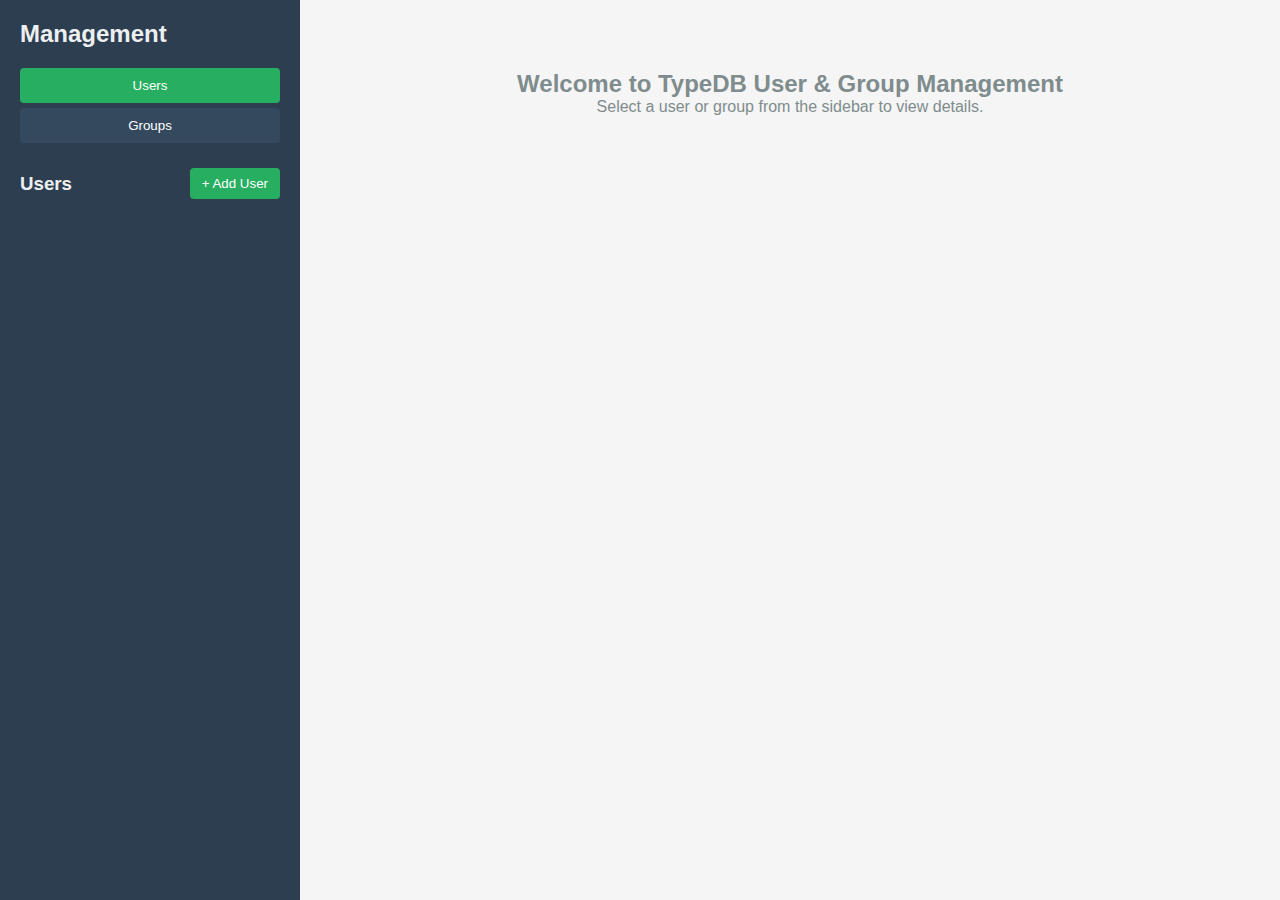
<file: index.html>
<!DOCTYPE html>
<html lang="en">
<head>
    <meta charset="UTF-8">
    <meta name="viewport" content="width=device-width, initial-scale=1.0">
    <title>TypeDB User & Group Management</title>
    <link rel="stylesheet" href="style.css">
</head>
<body>
    <div class="container">
        <!-- Sidebar -->
        <div class="sidebar">
            <h2>Management</h2>
            <div class="tabs">
                <button class="tab-button active" onclick="showTab('users')">Users</button>
                <button class="tab-button" onclick="showTab('groups')">Groups</button>
            </div>
            
            <!-- Users Tab -->
            <div id="users-tab" class="tab-content active">
                <div class="section-header">
                    <h3>Users</h3>
                    <button class="add-button" onclick="showAddUserForm()">+ Add User</button>
                </div>
                <div id="users-list" class="list">
                    <!-- Users will be populated here -->
                </div>
            </div>
            
            <!-- Groups Tab -->
            <div id="groups-tab" class="tab-content">
                <div class="section-header">
                    <h3>Groups</h3>
                    <button class="add-button" onclick="showAddGroupForm()">+ Add Group</button>
                </div>
                <div id="groups-list" class="list">
                    <!-- Groups will be populated here -->
                </div>
            </div>
        </div>
        
        <!-- Main Content Area -->
        <div class="main-content">
            <div id="welcome-message" class="welcome">
                <h2>Welcome to TypeDB User & Group Management</h2>
                <p>Select a user or group from the sidebar to view details.</p>
            </div>
            
            <!-- User Details -->
            <div id="user-details" class="details-panel" style="display: none;">
                <h3 id="user-name"></h3>
                <div class="detail-section">
                    <h4>User Information</h4>
                    <div id="user-info"></div>
                </div>
                <div class="detail-section">
                    <h4>Direct Groups</h4>
                    <div id="user-direct-groups"></div>
                </div>
                <div class="detail-section">
                    <h4>All Groups (Including Indirect)</h4>
                    <div id="user-all-groups"></div>
                </div>
            </div>
            
            <!-- Group Details -->
            <div id="group-details" class="details-panel" style="display: none;">
                <h3 id="group-name"></h3>
                <div class="detail-section">
                    <h4>Group Information</h4>
                    <div id="group-info"></div>
                </div>
                <div class="detail-section">
                    <h4>Direct Groups This Group Is A Member Of</h4>
                    <div id="group-parent-groups"></div>
                </div>
                <div class="detail-section">
                    <h4>Direct Groups Within This Group</h4>
                    <div id="group-child-groups"></div>
                </div>
                <div class="detail-section">
                    <h4>All Groups This Group Is A Member Of (Including Indirect)</h4>
                    <div id="group-all-parent-groups"></div>
                </div>
                <div class="detail-section">
                    <h4>All Groups Within This Group (Including Indirect)</h4>
                    <div id="group-all-child-groups"></div>
                </div>
            </div>
        </div>
    </div>
    
    <!-- Add User Modal -->
    <div id="add-user-modal" class="modal" style="display: none;">
        <div class="modal-content">
            <span class="close" onclick="closeModal('add-user-modal')">&times;</span>
            <h3>Add New User</h3>
            <form id="add-user-form">
                <div class="form-group">
                    <label for="username">Username:</label>
                    <input type="text" id="username" name="username" required>
                </div>
                <div class="form-group">
                    <label for="email">Email:</label>
                    <input type="email" id="email" name="email" required>
                </div>
                <div class="form-group">
                    <label for="profile-picture">Profile Picture URL (optional):</label>
                    <input type="url" id="profile-picture" name="profile-picture">
                </div>
                <div class="form-actions">
                    <button type="button" onclick="closeModal('add-user-modal')">Cancel</button>
                    <button type="submit">Add User</button>
                </div>
            </form>
        </div>
    </div>
    
    <!-- Add Group Modal -->
    <div id="add-group-modal" class="modal" style="display: none;">
        <div class="modal-content">
            <span class="close" onclick="closeModal('add-group-modal')">&times;</span>
            <h3>Add New Group</h3>
            <form id="add-group-form">
                <div class="form-group">
                    <label for="group-name">Group Name:</label>
                    <input type="text" id="group-name" name="group-name" required>
                </div>
                <div class="form-actions">
                    <button type="button" onclick="closeModal('add-group-modal')">Cancel</button>
                    <button type="submit">Add Group</button>
                </div>
            </form>
        </div>
    </div>
    
    <script src="script.js"></script>
</body>
</html>
</file>
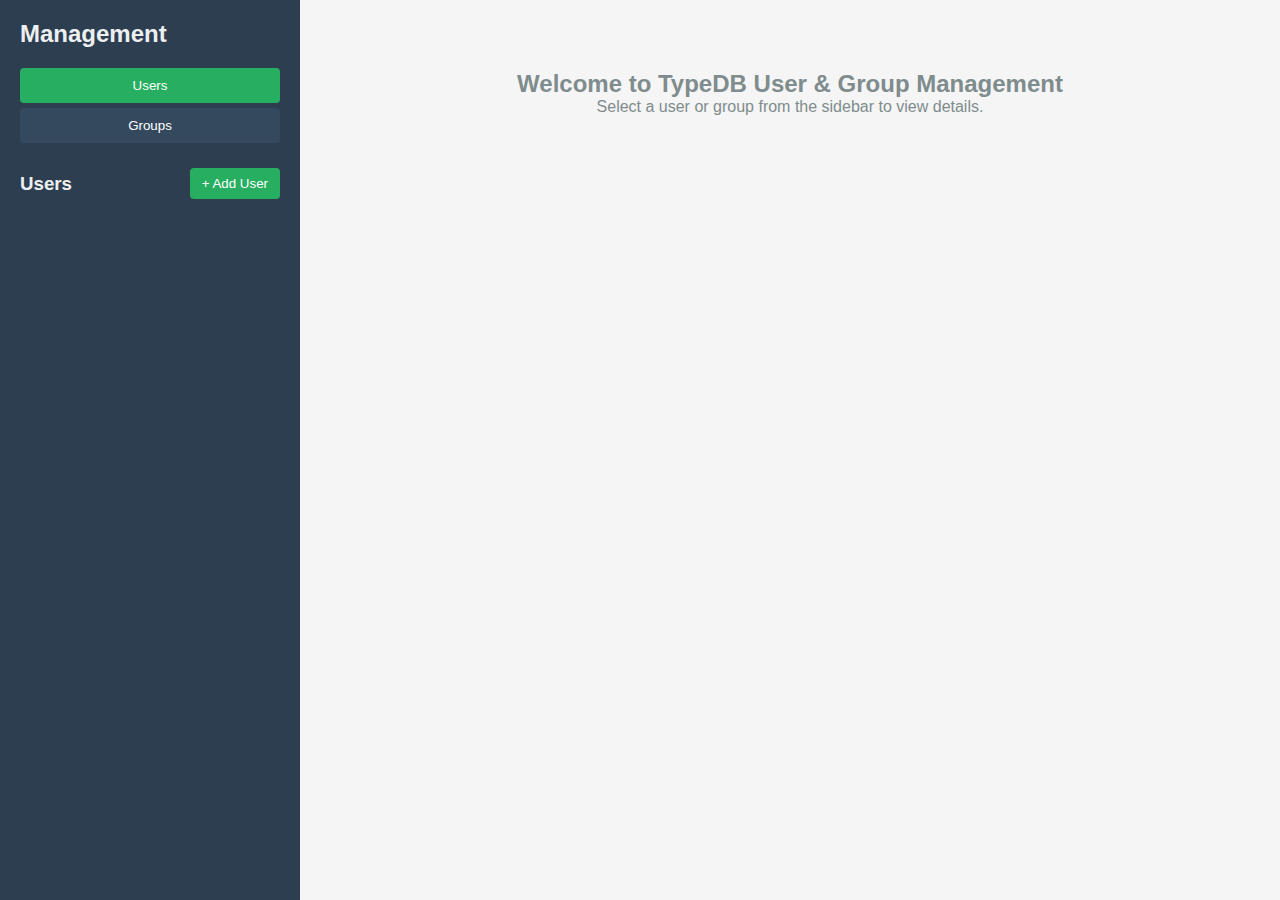
<file: app/web/index.html>
<!DOCTYPE html>
<html lang="en">
<head>
    <meta charset="UTF-8">
    <meta name="viewport" content="width=device-width, initial-scale=1.0">
    <title>TypeDB User & Group Management</title>
    <link rel="stylesheet" href="style.css">
</head>
<body>
    <div class="container">
        <!-- Sidebar -->
        <div class="sidebar">
            <h2>Management</h2>
            <div class="tabs">
                <button class="tab-button active" onclick="showTab('users')">Users</button>
                <button class="tab-button" onclick="showTab('groups')">Groups</button>
            </div>
            
            <!-- Users Tab -->
            <div id="users-tab" class="tab-content active">
                <div class="section-header">
                    <h3>Users</h3>
                    <button class="add-button" onclick="showAddUserForm()">+ Add User</button>
                </div>
                <div id="users-list" class="list">
                    <!-- Users will be populated here -->
                </div>
            </div>
            
            <!-- Groups Tab -->
            <div id="groups-tab" class="tab-content">
                <div class="section-header">
                    <h3>Groups</h3>
                    <button class="add-button" onclick="showAddGroupForm()">+ Add Group</button>
                </div>
                <div id="groups-list" class="list">
                    <!-- Groups will be populated here -->
                </div>
            </div>
        </div>
        
        <!-- Main Content Area -->
        <div class="main-content">
            <div id="welcome-message" class="welcome">
                <h2>Welcome to TypeDB User & Group Management</h2>
                <p>Select a user or group from the sidebar to view details.</p>
            </div>
            
            <!-- User Details -->
            <div id="user-details" class="details-panel" style="display: none;">
                <h3 id="user-name"></h3>
                <div class="detail-section">
                    <h4>User Information</h4>
                    <div id="user-info"></div>
                </div>
                <div class="detail-section">
                    <h4>Direct Groups</h4>
                    <div id="user-direct-groups"></div>
                    <div class="add-membership-section">
                        <select id="user-group-select" class="membership-select">
                            <option value="">Select a group to add...</option>
                        </select>
                        <button id="add-user-to-group-btn" class="add-membership-btn" onclick="addUserToGroup()">Add to Group</button>
                    </div>
                </div>
                <div class="detail-section">
                    <h4>All Groups (Including Indirect)</h4>
                    <div id="user-all-groups"></div>
                </div>
            </div>
            
            <!-- Group Details -->
            <div id="group-details" class="details-panel" style="display: none;">
                <h3 id="group-name"></h3>
                <div class="detail-section">
                    <h4>Group Information</h4>
                    <div id="group-info"></div>
                </div>
                <div class="detail-section">
                    <h4>Direct parent groups</h4>
                    <div id="group-parent-groups"></div>
                    <div class="add-membership-section">
                        <select id="group-parent-select" class="membership-select">
                            <option value="">Select a parent group...</option>
                        </select>
                        <button id="add-group-to-parent-btn" class="add-membership-btn" onclick="addGroupToParent()">Add Parent Group</button>
                    </div>
                </div>
                <div class="detail-section">
                    <h4>Direct child members</h4>
                    <div id="group-child-groups"></div>
                </div>
                <div class="detail-section">
                    <h4>All parent groups (including indirect)</h4>
                    <div id="group-all-parent-groups"></div>
                </div>
                <div class="detail-section">
                    <h4>All child members (including indirect)</h4>
                    <div id="group-all-child-groups"></div>
                </div>
            </div>
        </div>
    </div>
    
    <!-- Add User Modal -->
    <div id="add-user-modal" class="modal" style="display: none;">
        <div class="modal-content">
            <span class="close" onclick="closeModal('add-user-modal')">&times;</span>
            <h3>Add New User</h3>
            <form id="add-user-form">
                <div class="form-group">
                    <label for="username">Username:</label>
                    <input type="text" id="username" name="username" required>
                </div>
                <div class="form-group">
                    <label for="email">Email:</label>
                    <input type="email" id="email" name="email" required>
                </div>
                <div class="form-group">
                    <label for="profile-picture">Profile Picture URL (optional):</label>
                    <input type="url" id="profile-picture" name="profile-picture">
                </div>
                <div class="form-actions">
                    <button type="button" onclick="closeModal('add-user-modal')">Cancel</button>
                    <button type="submit">Add User</button>
                </div>
            </form>
        </div>
    </div>
    
    <!-- Add Group Modal -->
    <div id="add-group-modal" class="modal" style="display: none;">
        <div class="modal-content">
            <span class="close" onclick="closeModal('add-group-modal')">&times;</span>
            <h3>Add New Group</h3>
            <form id="add-group-form">
                <div class="form-group">
                    <label for="group-name">Group Name:</label>
                    <input type="text" id="group-name" name="group-name" required>
                </div>
                <div class="form-actions">
                    <button type="button" onclick="closeModal('add-group-modal')">Cancel</button>
                    <button type="submit">Add Group</button>
                </div>
            </form>
        </div>
    </div>
    
    <script src="script.js"></script>
</body>
</html>
</file>
<file: style.css>
/* Basic CSS styling for TypeDB User & Group Management Interface */

* {
    margin: 0;
    padding: 0;
    box-sizing: border-box;
}

body {
    font-family: Arial, sans-serif;
    background-color: #f5f5f5;
}

.container {
    display: flex;
    height: 100vh;
}

/* Sidebar */
.sidebar {
    width: 300px;
    background-color: #2c3e50;
    color: white;
    padding: 20px;
    overflow-y: auto;
}

.sidebar h2 {
    margin-bottom: 20px;
    color: #ecf0f1;
}

.tabs {
    margin-bottom: 20px;
}

.tab-button {
    width: 100%;
    padding: 10px;
    margin-bottom: 5px;
    background-color: #34495e;
    color: white;
    border: none;
    cursor: pointer;
    border-radius: 4px;
}

.tab-button:hover {
    background-color: #4a6741;
}

.tab-button.active {
    background-color: #27ae60;
}

.tab-content {
    display: none;
}

.tab-content.active {
    display: block;
}

.section-header {
    display: flex;
    justify-content: space-between;
    align-items: center;
    margin-bottom: 15px;
}

.section-header h3 {
    color: #ecf0f1;
}

.add-button {
    background-color: #27ae60;
    color: white;
    border: none;
    padding: 8px 12px;
    border-radius: 4px;
    cursor: pointer;
}

.add-button:hover {
    background-color: #2ecc71;
}

.list {
    max-height: 400px;
    overflow-y: auto;
}

.list-item {
    padding: 10px;
    margin-bottom: 5px;
    background-color: #34495e;
    border-radius: 4px;
    cursor: pointer;
    transition: background-color 0.2s;
}

.list-item:hover {
    background-color: #4a6741;
}

.list-item.selected {
    background-color: #27ae60;
}

/* Main Content */
.main-content {
    flex: 1;
    padding: 20px;
    overflow-y: auto;
}

.welcome {
    text-align: center;
    margin-top: 50px;
    color: #7f8c8d;
}

.details-panel {
    background-color: white;
    padding: 20px;
    border-radius: 8px;
    box-shadow: 0 2px 4px rgba(0,0,0,0.1);
}

.details-panel h3 {
    color: #2c3e50;
    margin-bottom: 20px;
    border-bottom: 2px solid #ecf0f1;
    padding-bottom: 10px;
}

.detail-section {
    margin-bottom: 25px;
}

.detail-section h4 {
    color: #34495e;
    margin-bottom: 10px;
    font-size: 16px;
}

.detail-item {
    padding: 8px 0;
    border-bottom: 1px solid #ecf0f1;
}

.detail-item:last-child {
    border-bottom: none;
}

.detail-label {
    font-weight: bold;
    color: #2c3e50;
}

.detail-value {
    color: #7f8c8d;
    margin-left: 10px;
}

.group-list {
    display: flex;
    flex-wrap: wrap;
    gap: 10px;
}

.group-tag {
    background-color: #3498db;
    color: white;
    padding: 5px 10px;
    border-radius: 15px;
    font-size: 12px;
}

.group-tag.empty {
    background-color: #95a5a6;
    font-style: italic;
}

/* Modal */
.modal {
    position: fixed;
    z-index: 1000;
    left: 0;
    top: 0;
    width: 100%;
    height: 100%;
    background-color: rgba(0,0,0,0.5);
}

.modal-content {
    background-color: white;
    margin: 10% auto;
    padding: 20px;
    border-radius: 8px;
    width: 400px;
    position: relative;
}

.close {
    position: absolute;
    right: 15px;
    top: 15px;
    font-size: 24px;
    cursor: pointer;
    color: #7f8c8d;
}

.close:hover {
    color: #2c3e50;
}

.modal-content h3 {
    margin-bottom: 20px;
    color: #2c3e50;
}

.form-group {
    margin-bottom: 15px;
}

.form-group label {
    display: block;
    margin-bottom: 5px;
    color: #2c3e50;
    font-weight: bold;
}

.form-group input {
    width: 100%;
    padding: 8px;
    border: 1px solid #bdc3c7;
    border-radius: 4px;
    font-size: 14px;
}

.form-group input:focus {
    outline: none;
    border-color: #3498db;
}

.form-actions {
    display: flex;
    justify-content: flex-end;
    gap: 10px;
    margin-top: 20px;
}

.form-actions button {
    padding: 10px 20px;
    border: none;
    border-radius: 4px;
    cursor: pointer;
}

.form-actions button[type="button"] {
    background-color: #95a5a6;
    color: white;
}

.form-actions button[type="submit"] {
    background-color: #27ae60;
    color: white;
}

.form-actions button:hover {
    opacity: 0.8;
}

/* Error messages */
.error {
    color: #e74c3c;
    font-size: 12px;
    margin-top: 5px;
}

.success {
    color: #27ae60;
    font-size: 12px;
    margin-top: 5px;
}

/* Loading state */
.loading {
    text-align: center;
    color: #7f8c8d;
    font-style: italic;
}
</file>
<file: app/web/style.css>
/* Basic CSS styling for TypeDB User & Group Management Interface */

* {
    margin: 0;
    padding: 0;
    box-sizing: border-box;
}

body {
    font-family: Arial, sans-serif;
    background-color: #f5f5f5;
}

.container {
    display: flex;
    height: 100vh;
}

/* Sidebar */
.sidebar {
    width: 300px;
    background-color: #2c3e50;
    color: white;
    padding: 20px;
    overflow-y: auto;
}

.sidebar h2 {
    margin-bottom: 20px;
    color: #ecf0f1;
}

.tabs {
    margin-bottom: 20px;
}

.tab-button {
    width: 100%;
    padding: 10px;
    margin-bottom: 5px;
    background-color: #34495e;
    color: white;
    border: none;
    cursor: pointer;
    border-radius: 4px;
}

.tab-button:hover {
    background-color: #4a6741;
}

.tab-button.active {
    background-color: #27ae60;
}

.tab-content {
    display: none;
}

.tab-content.active {
    display: block;
}

.section-header {
    display: flex;
    justify-content: space-between;
    align-items: center;
    margin-bottom: 15px;
}

.section-header h3 {
    color: #ecf0f1;
}

.add-button {
    background-color: #27ae60;
    color: white;
    border: none;
    padding: 8px 12px;
    border-radius: 4px;
    cursor: pointer;
}

.add-button:hover {
    background-color: #2ecc71;
}

.list {
    max-height: 400px;
    overflow-y: auto;
}

.list-item {
    padding: 10px;
    margin-bottom: 5px;
    background-color: #34495e;
    border-radius: 4px;
    cursor: pointer;
    transition: background-color 0.2s;
}

.list-item:hover {
    background-color: #4a6741;
}

.list-item.selected {
    background-color: #27ae60;
}

/* Main Content */
.main-content {
    flex: 1;
    padding: 20px;
    overflow-y: auto;
}

.welcome {
    text-align: center;
    margin-top: 50px;
    color: #7f8c8d;
}

.details-panel {
    background-color: white;
    padding: 20px;
    border-radius: 8px;
    box-shadow: 0 2px 4px rgba(0,0,0,0.1);
}

.details-panel h3 {
    color: #2c3e50;
    margin-bottom: 20px;
    border-bottom: 2px solid #ecf0f1;
    padding-bottom: 10px;
}

.detail-section {
    margin-bottom: 25px;
}

.detail-section h4 {
    color: #34495e;
    margin-bottom: 10px;
    font-size: 16px;
}

.detail-item {
    padding: 8px 0;
    border-bottom: 1px solid #ecf0f1;
}

.detail-item:last-child {
    border-bottom: none;
}

.detail-label {
    font-weight: bold;
    color: #2c3e50;
}

.detail-value {
    color: #7f8c8d;
    margin-left: 10px;
}

.group-list {
    display: flex;
    flex-wrap: wrap;
    gap: 10px;
}

.group-tag {
    background-color: #3498db;
    color: white;
    padding: 5px 10px;
    border-radius: 15px;
    font-size: 12px;
    margin: 2px;
    display: inline-block;
}

.group-tag.empty {
    background-color: #95a5a6;
    font-style: italic;
}

.user-tag {
    background-color: #e74c3c;
    color: white;
    padding: 5px 10px;
    border-radius: 15px;
    font-size: 12px;
    margin: 2px;
    display: inline-block;
}

/* Add Membership UI */
.add-membership-section {
    margin-top: 10px;
    padding: 10px;
    background-color: #34495e;
    border-radius: 4px;
    border: 1px dashed #7f8c8d;
}

.membership-select {
    width: 200px;
    padding: 8px;
    margin-right: 10px;
    border: 1px solid #7f8c8d;
    border-radius: 4px;
    background-color: #2c3e50;
    color: white;
    font-size: 14px;
}

.membership-select:focus {
    outline: none;
    border-color: #3498db;
}

.add-membership-btn {
    background-color: #27ae60;
    color: white;
    border: none;
    padding: 8px 16px;
    border-radius: 4px;
    cursor: pointer;
    font-size: 14px;
    transition: background-color 0.2s;
}

.add-membership-btn:hover {
    background-color: #2ecc71;
}

.add-membership-btn:disabled {
    background-color: #7f8c8d;
    cursor: not-allowed;
}

/* Modal */
.modal {
    position: fixed;
    z-index: 1000;
    left: 0;
    top: 0;
    width: 100%;
    height: 100%;
    background-color: rgba(0,0,0,0.5);
}

.modal-content {
    background-color: white;
    margin: 10% auto;
    padding: 20px;
    border-radius: 8px;
    width: 400px;
    position: relative;
}

.close {
    position: absolute;
    right: 15px;
    top: 15px;
    font-size: 24px;
    cursor: pointer;
    color: #7f8c8d;
}

.close:hover {
    color: #2c3e50;
}

.modal-content h3 {
    margin-bottom: 20px;
    color: #2c3e50;
}

.form-group {
    margin-bottom: 15px;
}

.form-group label {
    display: block;
    margin-bottom: 5px;
    color: #2c3e50;
    font-weight: bold;
}

.form-group input {
    width: 100%;
    padding: 8px;
    border: 1px solid #bdc3c7;
    border-radius: 4px;
    font-size: 14px;
}

.form-group input:focus {
    outline: none;
    border-color: #3498db;
}

.form-actions {
    display: flex;
    justify-content: flex-end;
    gap: 10px;
    margin-top: 20px;
}

.form-actions button {
    padding: 10px 20px;
    border: none;
    border-radius: 4px;
    cursor: pointer;
}

.form-actions button[type="button"] {
    background-color: #95a5a6;
    color: white;
}

.form-actions button[type="submit"] {
    background-color: #27ae60;
    color: white;
}

.form-actions button:hover {
    opacity: 0.8;
}

/* Error messages */
.error {
    color: #e74c3c;
    font-size: 12px;
    margin-top: 5px;
}

.success {
    color: #27ae60;
    font-size: 12px;
    margin-top: 5px;
}

/* Loading state */
.loading {
    text-align: center;
    color: #7f8c8d;
    font-style: italic;
}
</file>
